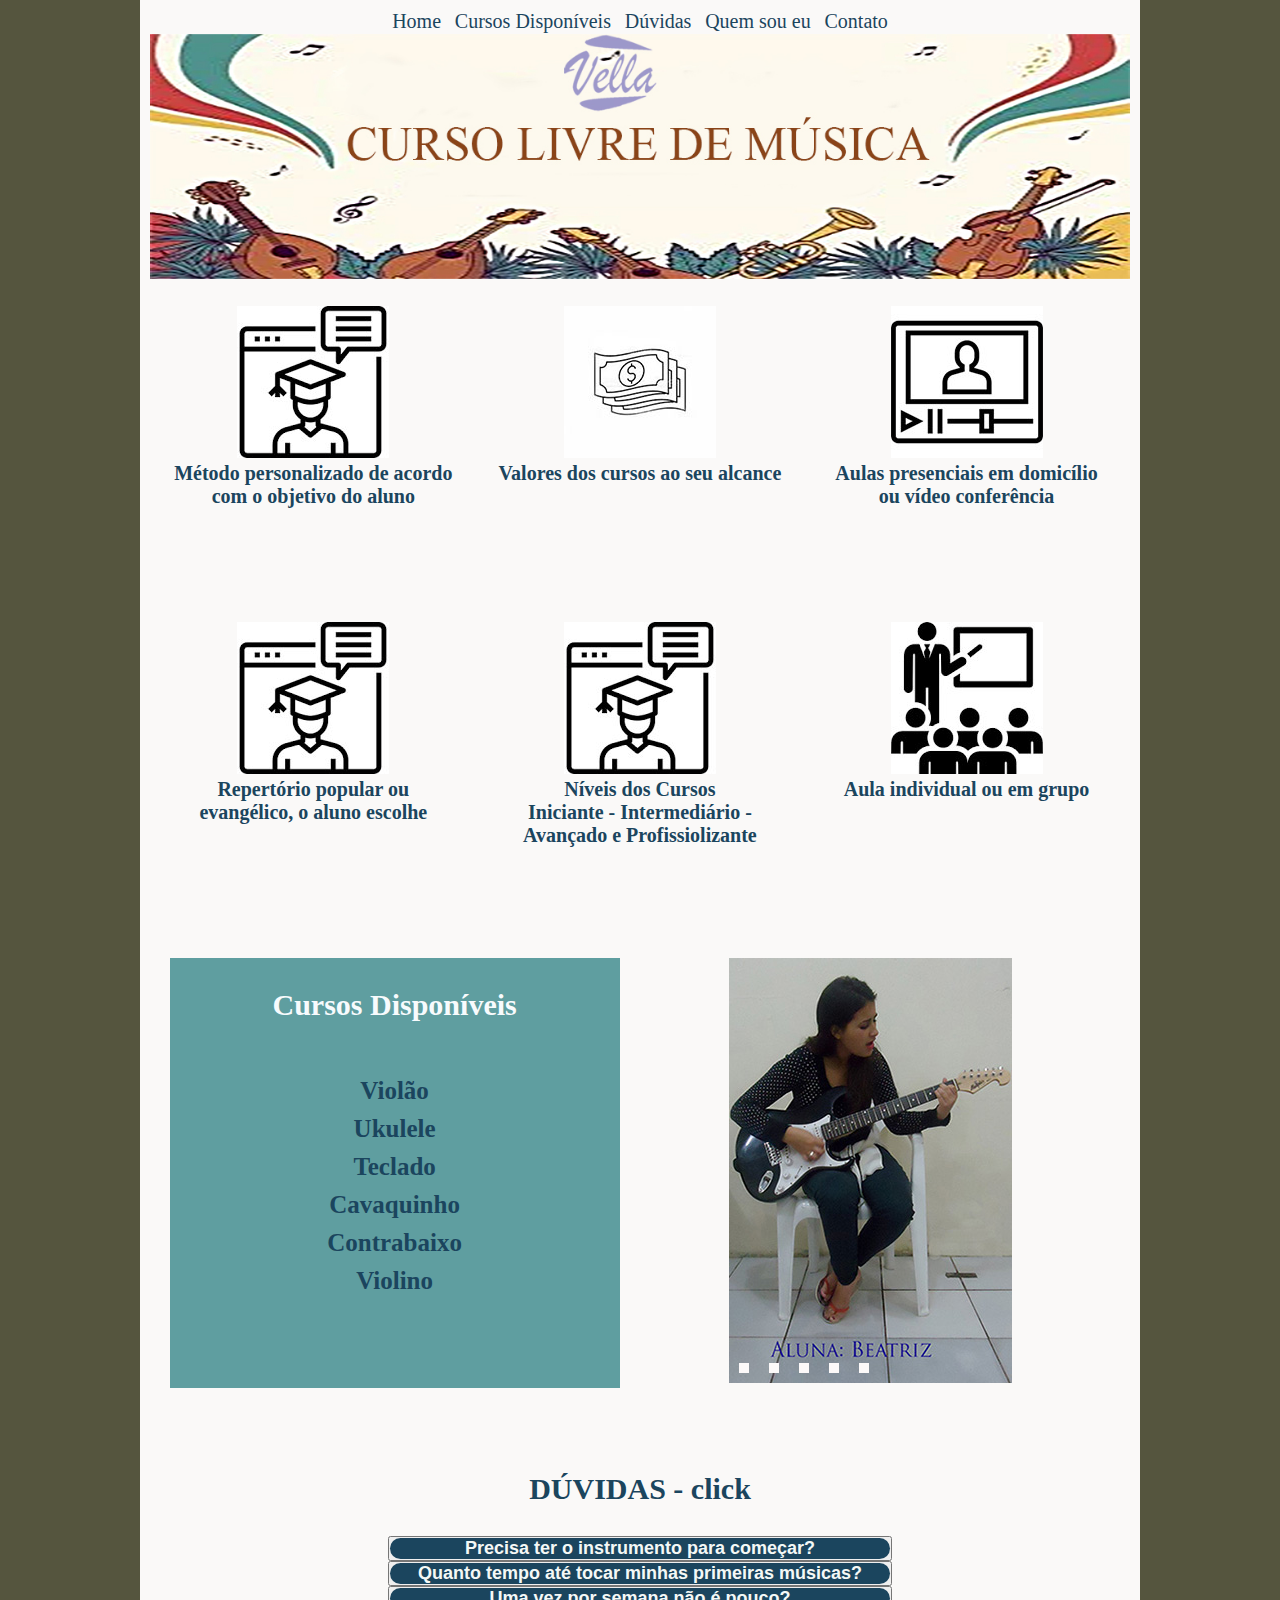
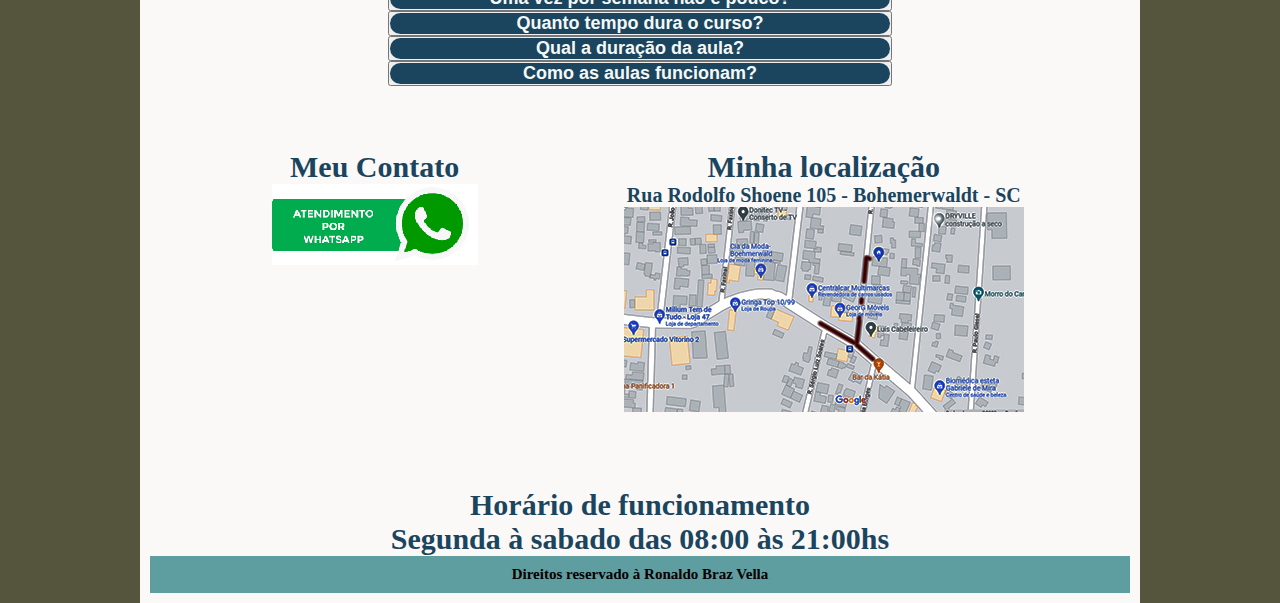
<file: index.html>
<!DOCTYPE html>
<html lang="pt-br">
<head>
    <meta charset="UTF-8">
    <meta http-equiv="X-UA-Compatible" content="IE=edge">
    <meta name="viewport" content="width=device-width, initial-scale=1.0">
    <title>musica 1.0</title>
    <link rel="stylesheet" href="estilo/sty10.css">
</head>
<!-- <style>
   * { margin: 0; padding: 0; }
 .slider {
    display: block;
    height: 293px;
    width: 600px;
    margin: auto;
    margin-top: 0px;
    margin-left: 70px;
    position: relative;
}

.slider li {
    list-style: none;
    position: absolute;
}

.slider img {
    margin: auto;
    height: 100%;
    width: 100%;
    vertical-align: top;
}

.slider input {
    display: none;
}
.slider label {
    background-color: #fcf9f9;
    bottom: 10px;
    cursor: pointer; 
    display: block;
    height: 10px;
    position: absolute;
    width: 10px;
    z-index: 10;
}

.slider li:nth-child(1) label {
    left: 10px;
}

.slider li:nth-child(2) label {
    left: 40px;
}

.slider li:nth-child(3) label {
    left: 70px;
    
}
.slider li:nth-child(4) label {
    left: 100px;
}
.slider li:nth-child(5) label {
    left: 130px;
}

.slider img {
    opacity: 0;
    visibility: hidden;
}

.slider li input:checked ~ img {
    opacity: 1;
    visibility: visible;
    z-index: 10;
}

</style> -->
<body>
    <nav>
        <a>Home</a>
        <a href="curdi.html">Cursos Disponíveis</a>
        <a href="duvid.html">Dúvidas</a>
        <a href="soueu.html">Quem sou eu</a>
        <a href="conta.html">Contato</a>
     
        <header>
            <div style='position:relative; top:0px; left:0px;'>
                  <picture>
                  <source media="(max-width:680px)" srcset="imagens/capnp.jpg">
                  <img src="imagens/capn.jpg">
                  </picture>
              </div>    
        
        </header>

<main>
    <div class="container">
        <div class="row">
            <div class="col-4">
               <img src="imagens/metodo.jpg"> 
               <h1>Método personalizado de acordo com o objetivo do aluno</h1>
            </div>
            <div class="col-4" >
              <img src="imagens/valor.jpg"> 
              <h1>Valores dos cursos ao seu alcance</h1>
             </div>
             <div class="col-4" >
              <img src="imagens/avideo.jpg">
              <h1>Aulas presenciais em domicílio ou vídeo conferência</h1>
            </div>
		        <div class="col-4">
              <img src="imagens/metodo.jpg">
              <h1>Repertório popular ou evangélico, o aluno escolhe</h1>
            </div>
		        <div class="col-4">
              <img src="imagens/metodo.jpg">
              <h1> Níveis dos Cursos</h1>
              <h1>Iniciante - Intermediário - Avançado e Profissiolizante</h1>
            </div>
		        <div class="col-4"> 
              <img src="imagens/grupo.jpg">
              <h1> Aula individual ou em grupo</h1>
    	      </div>  
        <div>  <!-- ====row =====================-->
    <div> <!-- container  -->
</main>
<main>
     <div class="espa">
     </div>
     <div class="conta5">
        <div class="row">
            <div class="col-10">
                <h3>Cursos Disponíveis</p></h3>
                <h2>Violão</h2>
                <h2>Ukulele</h2>
                <h2>Teclado</h2>
                <h2>Cavaquinho</h2>
                <h2>Contrabaixo</h2>
                <h2>Violino</h2>
                
            </div>
            <div class="col-11" >
                <ul class="slider">
                    <li>
                          <input type="radio" id="slide1" name="slide" checked>
                          <label for="slide1"></label>
                          <img src="fotoa/aluno2.jpg" />
                    </li>
                    <li>
                          <input type="radio" id="slide2" name="slide">
                          <label for="slide2"></label>
                          <img src="fotoa/aluno4.jpg" />
                    </li>
                    <li>
                          <input type="radio" id="slide3" name="slide">
                          <label for="slide3"></label>
                          <img src="fotoa/aluno5.jpg" />
                    </li>
                    <li>
                        <input type="radio" id="slide4" name="slide">
                        <label for="slide4"></label>
                        <img src="fotoa/aluno3.jpg" />
                        <li>
                            <input type="radio" id="slide5" name="slide">
                            <label for="slide5"></label>
                            <img src="fotoa/Tiago6.jpg" />
                      </li>
                  </li>
            </div>
        <div>   <!-- ====row =========== -->
    </div>
    
</main>
<main>
     <div class="espa2">
    </div>  
   <div class="conta1">
        <div class="row">
            <div class="col-8" >

            </div> 
            <div class="col-9" >
                <h1>DÚVIDAS - click</h1> 
                
                <!-- <h1 style="color:white;padding:30px;">Hostinger Tutorials</h1> -->

                <button type="button" onclick="Evento()"><h5>Precisa ter o instrumento para começar?</h5></button>
                <script>
                    function Evento(){
                      alert('Não. Tenho os instrumentos e recursos necessários para você fazer a aula.')
                    }
                </script>  
                <button type="button" onclick="Evento1()"><h5>Quanto tempo até tocar minhas primeiras músicas?</h5></button>
                <script>
                    function Evento1(){
                    alert('Depende! Existem muitas coisas que vão influenciar, como por exemplo: quanto tempo o aluno irá praticar durante a semana, qual o instrumento escolhido, etc. Mas em média meus alunos no primeiro mês já conseguem tocar uma música.')
                    }
                </script>  
                <button type="button" onclick="Evento2()"><h5>Uma vez por semana não é pouco?</h5></button>
                <script>
                    function Evento2(){
                    alert('Não, pois você precisa praticar para evoluir,lembrando que além da aula ser individual ofereço material suficiente para treinamento em casa durante a semana.')
                 }
                </script>  
                <button type="button" onclick="Evento3()"><h5>Quanto tempo dura o curso?</h5></button>
                <script>
                     function Evento3(){
                      alert('Não estipulo um tempo pois cada aluno tem seu potencial e ritmo de aprendizado, um fator primordial é a sua disponibilidade de tempo diário de treinamento.')
                    }
                </script>  
                <button type="button" onclick="Evento4()"><h5>Qual a duração da aula?</h5></button> 
                <script>
                     function Evento4(){
                     alert('O tempo básico de duração é de 1 hora 1 vez por semana, podendo ser alterado conforme combinação, mas é o básico da maioria das escolas')
                     }
                </script>  
                <button type="button" onclick="Evento5()"><h5>Como as aulas funcionam?</h5></button>
                <script>
                    function Evento5(){
                    alert('Temos opções de aulas individuais, em dupla ou em grupo. As aulas podem ser presencial, em domocílio ou vídeo conferência. Trabalhamos em cima do seu repertório de interesse com um método prático e eficiente que une a prática e a teoria.')
                    }
              </script>  
            </div>  <!-- div col 7 -->   
            <div class="col-8" >
            </div>   
        </div><!-- ====row =========== -->
    </div><!-- ====div conta1 -->
</main>   
    <div class="espa1" >
    </div> 
<main>
    <div class="conta">
        <div class="row">
            <div class="col-5">
                <h1>Meu Contato</h1>
                <a href= "https://wa.me/5547988045330" target="_blank"><img src="imagens/what.png"></a> 
            </div>
            <div class="col-5" >
                <h1>Minha localização</h1>
                <h2>Rua Rodolfo Shoene 105 - Bohemerwaldt - SC</h2>
                <a href="https://goo.gl/maps/M3goMb9BybUFVMLo6" target="_blank"><img src="imagens/ende.jpg"></a> 

            </div>
        <div>   <!-- ====row =========== -->
    </div>
</main>
<main>
    <div class="espa1" >
    </div> 
    <div class="zz">
        <h1>Horário de funcionamento</h1>
        <h1>Segunda à sabado das 08:00 às 21:00hs</h1> 
    </div> 
</main>
<footer>
    <h6>Direitos reservado à Ronaldo Braz Vella</h6>
</footer> 
</body>
</html>
</file>
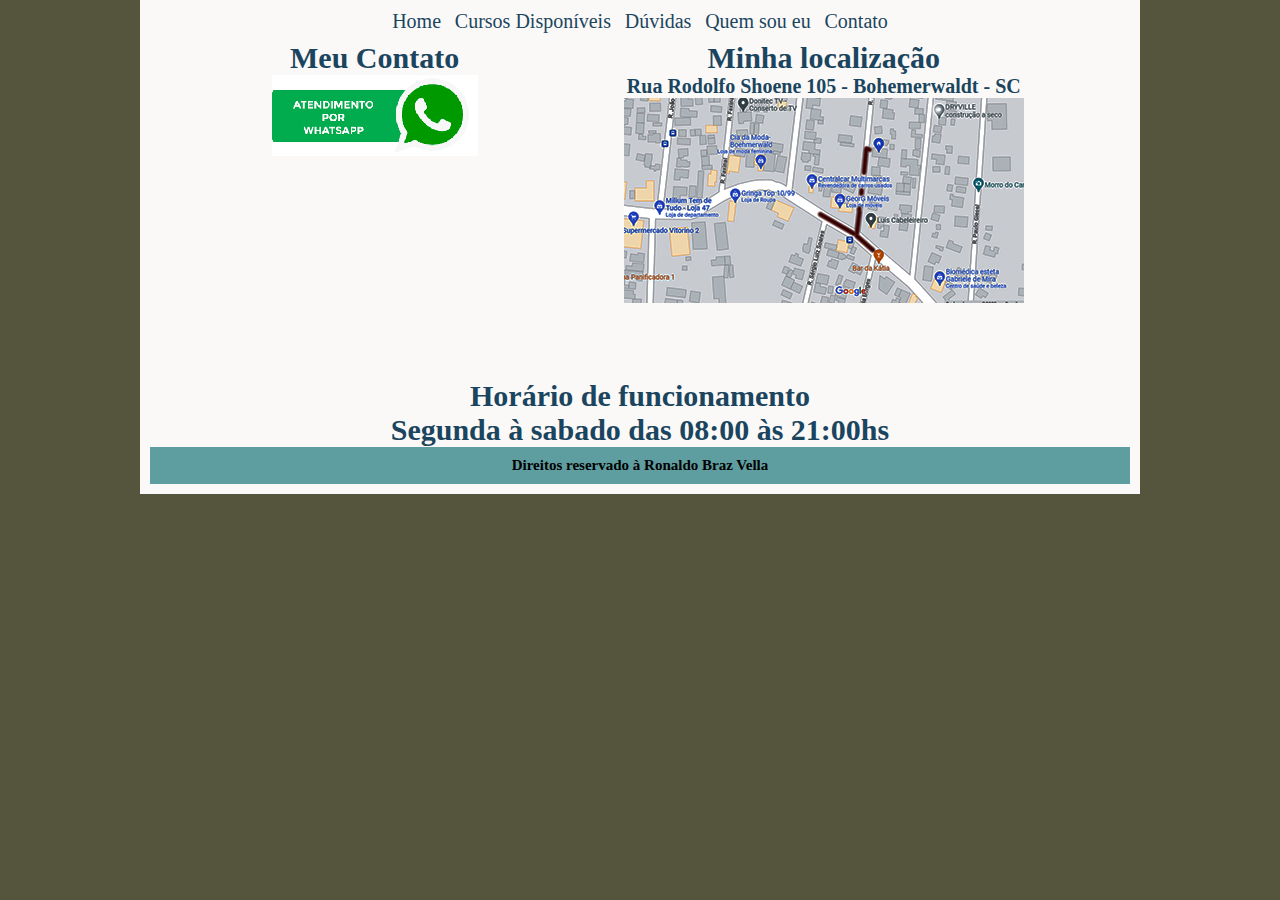
<file: conta.html>
<!DOCTYPE html>
<html lang="pt-br">
<head>
    <meta charset="UTF-8">
    <meta http-equiv="X-UA-Compatible" content="IE=edge">
    <meta name="viewport" content="width=device-width, initial-scale=1.0">
    <title>musica 1.0</title>
    <link rel="stylesheet" href="estilo/sty10.css">
</head>
<body>
    <nav>
        <a href="index.html">Home</a>
        <a href="curdi.html">Cursos Disponíveis</a>
        <a href="duvid.html">Dúvidas</a>
        <a href="soueu.html">Quem sou eu</a>
        <a>Contato</a>
     
        

        <main>
            <div class="conta">
                <div class="row">
                    <div class="col-5">
                        <h1>Meu Contato</h1>
                        <a href= "https://wa.me/5547988045330" target="_blank"> <img src="imagens/what.png"></a> 
                    </div>
                    <div class="col-5" >
                        <h1>Minha localização</h1>
                        <h2>Rua Rodolfo Shoene 105 - Bohemerwaldt - SC</h2>
                       <!--  <img src="imagens/ende.jpg"> -->
                        <a href="https://goo.gl/maps/M3goMb9BybUFVMLo6" target="_blank"><img src="imagens/ende.jpg"></a> 
                    </div>
                <div>   <!-- ====row =========== -->
            </div>
        </main>

<main>
    <div class="espa1" >
    </div> 
    <div class="zz">
        <h1>Horário de funcionamento</h1>
        <h1>Segunda à sabado das 08:00 às 21:00hs</h1> 
    </div> 
</main>
<footer>
    <h6>Direitos reservado à Ronaldo Braz Vella</h6>
</footer> 
</body>
</html>
</file>
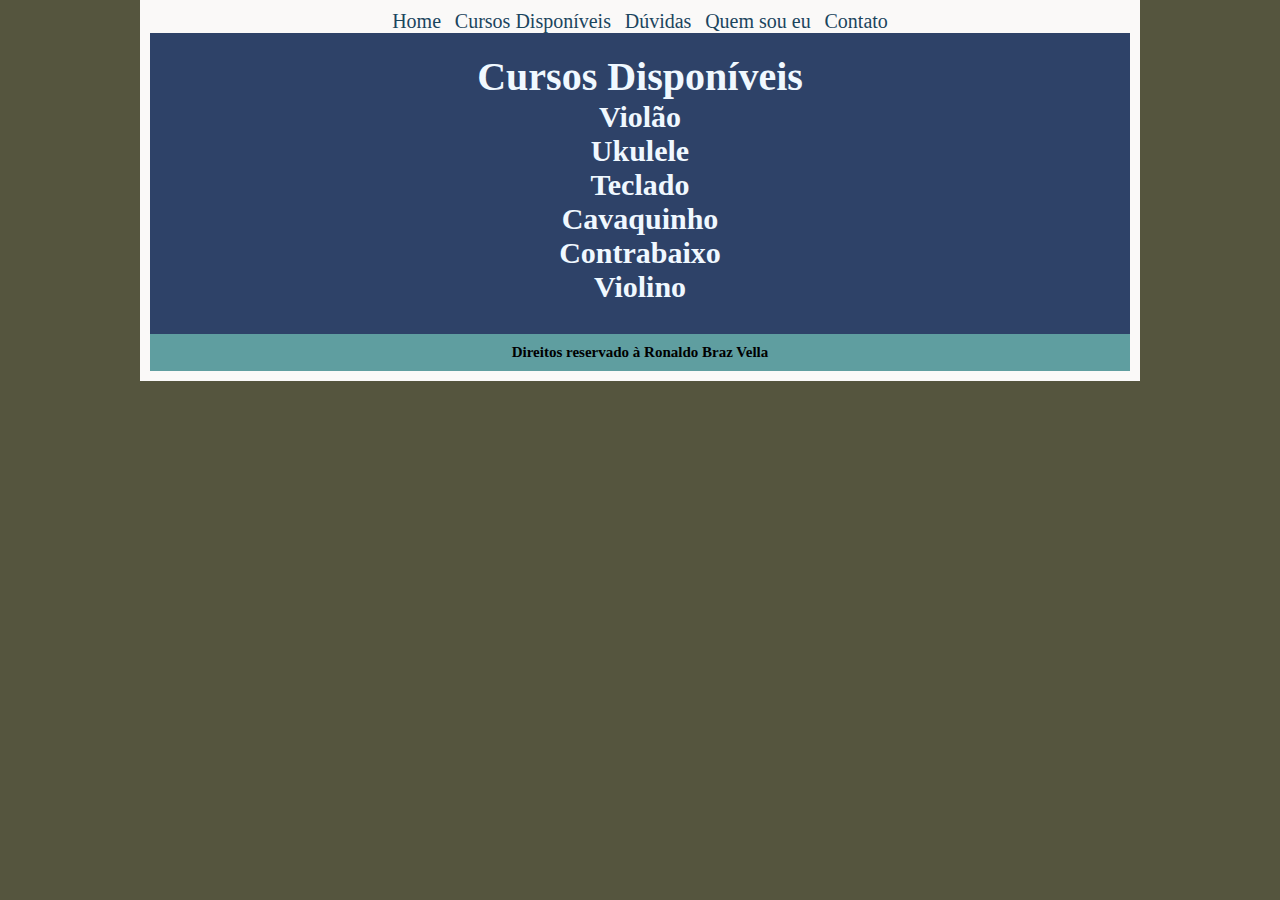
<file: curdi.html>
<!DOCTYPE html>
<html lang="pt-br">
<head>
    <meta charset="UTF-8">
    <meta http-equiv="X-UA-Compatible" content="IE=edge">
    <meta name="viewport" content="width=device-width, initial-scale=1.0">
    <title>musica 1.0</title>
    <link rel="stylesheet" href="estilo/sty10.css">
</head>
<body>
    <nav>
        <a href="index.html">Home</a>
        <a>Cursos Disponíveis</a>
        <a href="duvid.html">Dúvidas</a>
        <a href="soueu.html">Quem sou eu</a>
        <a href="conta.html">Contato</a>
     
       

<main>
    
     <div class="row">
        <div class="dd">
            <h3>Cursos Disponíveis</h3>
            <h2>Violão</h2>
            <h2>Ukulele</h2>
            <h2>Teclado</h2>
            <h2>Cavaquinho</h2>
            <h2>Contrabaixo</h2>
            <h2>Violino</h2>
        </div>
     </div> 
</main>
<main>
      
   
<footer>
    <h6>Direitos reservado à Ronaldo Braz Vella</h6>
</footer> 
</body>
</html>
</file>
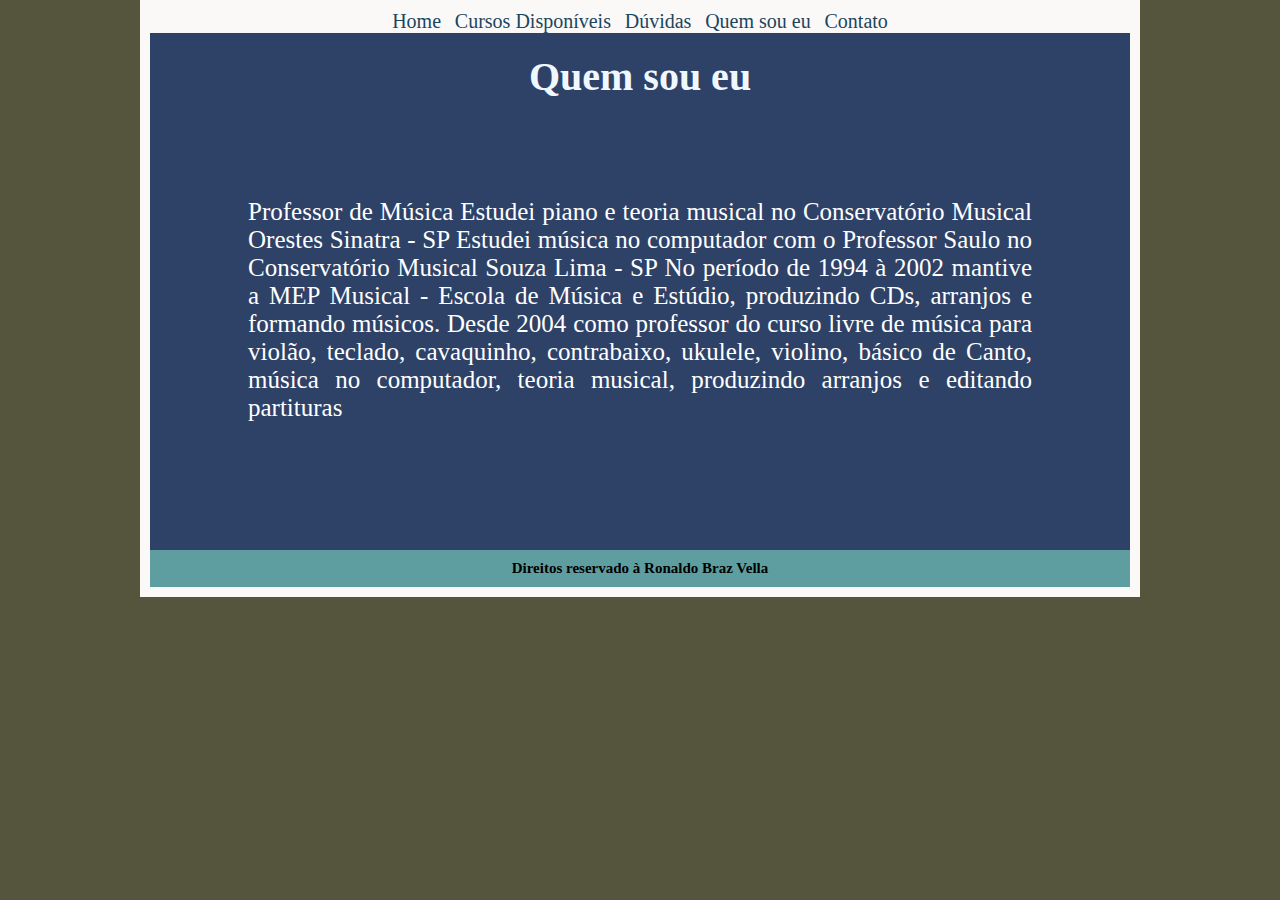
<file: soueu.html>
<!DOCTYPE html>
<html lang="pt-br">
<head>
    <meta charset="UTF-8">
    <meta http-equiv="X-UA-Compatible" content="IE=edge">
    <meta name="viewport" content="width=device-width, initial-scale=1.0">
    <title>musica 1.0</title>
    <link rel="stylesheet" href="estilo/sty10.css">
</head>
<body>
    <nav>
        <a href="index.html">Home</a>
        <a href="curdi.html">Cursos Disponíveis</a>
        <a href="duvid.html">Dúvidas</a>
        <a> Quem sou eu</a>
        <a href="conta.html">Contato</a>
     
       

<main>
    <div class="row">
        <div class="dd">
            <h3>Quem sou eu</h3>
           <p>Professor de Música
 Estudei piano e teoria musical no Conservatório Musical Orestes Sinatra - SP
Estudei música no computador com o Professor Saulo no Conservatório 
Musical Souza Lima - SP
No período de 1994 à 2002 mantive a MEP Musical - Escola de Música e Estúdio, 
produzindo CDs, arranjos e formando músicos. Desde 2004 como professor do curso 
livre de música para violão, teclado, cavaquinho, contrabaixo, ukulele, violino,
básico de Canto, música no computador, teoria musical, produzindo arranjos e
 editando partituras</p> 
            
        </div>
     </div> 
</main>
<main>
      
   
<footer>
    <h6>Direitos reservado à Ronaldo Braz Vella</h6>
</footer> 
</body>
</html>
</file>
<file: estilo/sty10.css>
@charset "UTF-8";
body {
    background-color: #55553e;
}
/* ===================menu - nav ====================================== */
body nav {
	background-color: #faf9f8; 
 
  padding: 10px;
  max-width:980px;
	margin:auto;
	text-align: center;
  /* position: fixed; */
} 
body nav > a {
color:#1b455e;
padding: 0.5%;
border-radius: 5px;
text-decoration: none;
transition-duration: .5s;
font-size:20px;
}
body nav > a:hover{
    background-color: #2fa866;
    color: #121401;
	}
/* ==============================header========================================== */
p{
  font-size: 25px;
  color:white;
  text-align: justify;
  margin: 10%;
  padding-top: -50px;
  

}

header {
   min-width: 100px;
   max-width:1000px;  
   margin:auto;
   text-align: center;
   padding-top: 1px; 
   margin-bottom:-5px;
}
header img {
  width:100%
} 

footer h6{
  background-color: cadetblue;
 padding: 10px 10px 10px 10px;
 font-size: 15px;
 
}
/* .zz{
  
} */
.zz h1{
  font-size: 30px;
  color: #1b455e;

  
}
/* .conta5{
 
  /* height: 500px; 
} */

.conta5 h1{
color: #1b455e;
font-size: 30px;
}
.conta5 h2{
color: #1b455e;
font-size: 25px;
padding-top: 10px;

}
.conta5 h3{
  padding-top: 20px;
  color: #f8fbfd;
font-size: 30px;
}
.col-10{
  padding-top: 10px;
  width: 450px;
  height: 420px;
  background-color: cadetblue;
  
 }
 .col-11{
  width: 410px;
  height: 425px;
  
    
 }


/* .conta{
 
  /* height: 500px; 
} */
.conta h1{
color: #1b455e;
font-size: 30px;
}
.conta h2{
  color: #1b455e;
font-size: 20px;
}
.conta1 h1{
  color: #1b455e;
  font-size: 30px;
  padding-bottom: 30px;
  
  }
 .conta1  h5{
  background-color: #1b455e;
  width: 500px;
  text-align: center;
  border-radius: 20px;
  color: #f4f8f6;
  font-size: large;
 }
/* ======================================main============================================== */
main h1 {
   	text-align:center;
    font-size: 20px;
    color: #1b455e;
	}
main h2{
    color: aliceblue;
    font-size: 30px;
  }
  main h3{
    color: aliceblue;
    font-size: 40px;
  }
  .col-4{
    width: 410px;
    height: 300px;
    margin-bottom: 30px;
    border-radius: 20px;
    border-color: #121401;
  }
  .espa{
    height: 100px;
  }
  .espa1{
    height: 30px;
  }
  .espahora{
    height: 80px;
    padding-top: 100px;
  }
  .espa2{
    height: 50px;
  }
    .dd{
    background-color: rgb(46, 66, 104);
    padding-top: 20px;
    padding-bottom: 30px;
  }
.col-5{
    width: 410px;
    height: 300px;
  }
 .col-6 {
    width: 250px;
    height: 300px;
  }
  .col-7{
    width: 60%;
    padding-left: 18%;
   }
 .col-8 {
    width: 45%;
    padding-left: auto;
   }
   

   /* .col-9{

    /* width: 60%;
    padding-left: 18%; 
   } */
    .hidden-sm {
      display: none;
    }
    

    /* =============================row=================================== */
    .row {
      position: relative;
      width: 100%;
    }
    .row [class^="col"] {
      float: left;
      margin: 0.5rem 2%;
      min-height: 0.125rem;
    }

    .row::after {
      content: "";
      display: table;
      clear: both;
  }
  .container {
    margin-top: 20px;
    margin-bottom: -80px;
 } 
/* ===============================responsivo =====================================*/

@media only screen and (min-width: 33.75em) { 
  .container {
    width: 100%;
  }
}
@media only screen and (min-width: 33.75em) { 
  .conta1 {
    width: 100%;
  }
}

@media only screen and (min-width: 45em) { 
  .col-4 {
    width: 29.33%;
  }
}
  @media only screen and (min-width: 45em) { 
  .col-7 {
    width: 29.33%;
  }
  .hidden-sm {
    display: block;
  }
}


* { margin: 0; padding: 0; }
.slider {
   display: block;
   height: 293px;
   width: 600px;
   margin: auto;
   margin-top: 0px;
   margin-left: 70px;
   position: relative;
}

.slider li {
   list-style: none;
   position: absolute;
}

.slider img {
   margin: auto;
   height: 100%;
   width: 100%;
   vertical-align: top;
}

.slider input {
   display: none;
}
.slider label {
   background-color: #fcf9f9;
   bottom: 10px;
   cursor: pointer; 
   display: block;
   height: 10px;
   position: absolute;
   width: 10px;
   z-index: 10;
}

.slider li:nth-child(1) label {
   left: 10px;
}

.slider li:nth-child(2) label {
   left: 40px;
}

.slider li:nth-child(3) label {
   left: 70px;
   
}
.slider li:nth-child(4) label {
   left: 100px;
}
.slider li:nth-child(5) label {
   left: 130px;
}

.slider img {
   opacity: 0;
   visibility: hidden;
}

.slider li input:checked ~ img {
   opacity: 1;
   visibility: visible;
   z-index: 10;
}
</file>
